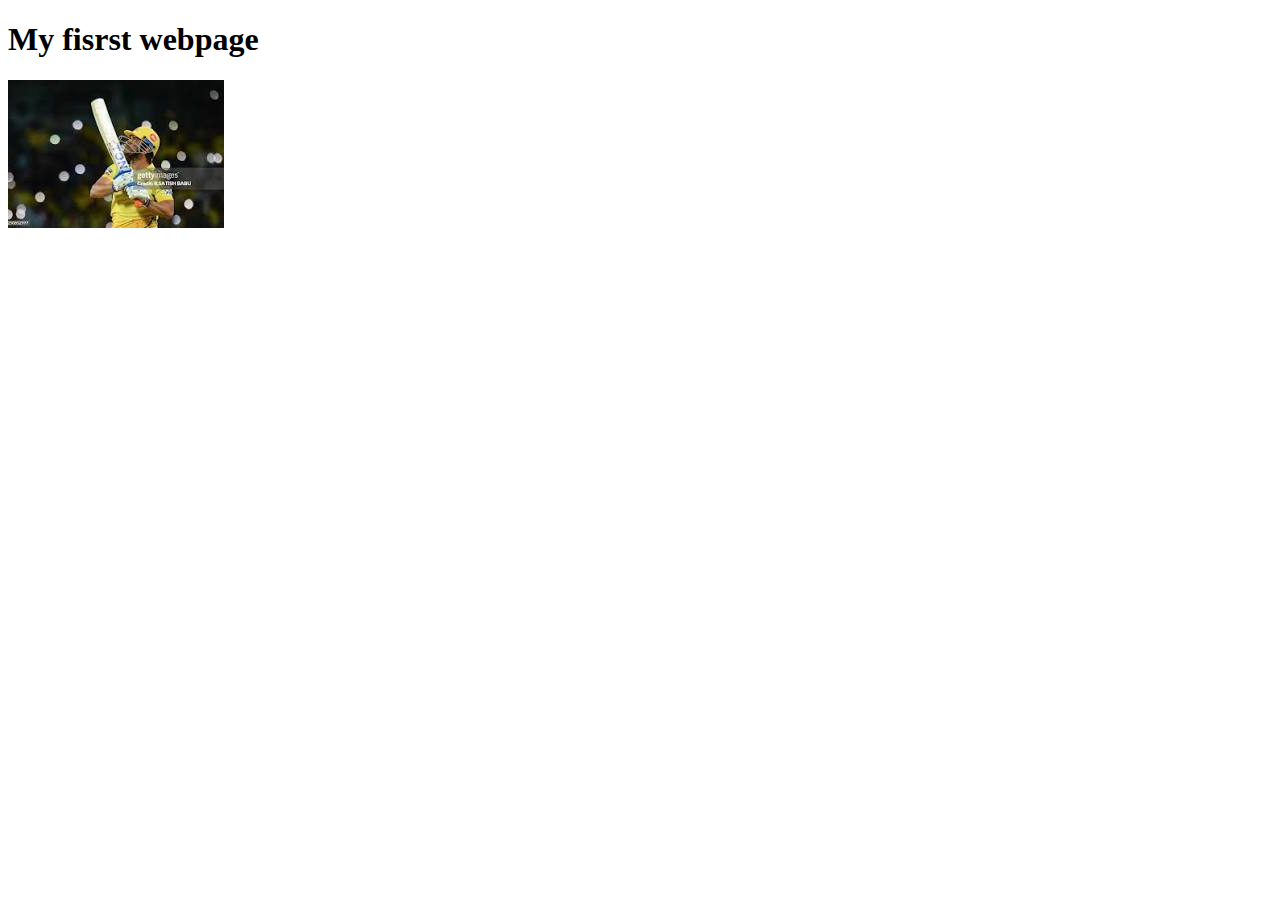
<file: HTML-08/index.html>
<!DOCTYPE html>
<html>
  <head>
    <title>My webpage</title>
  </head>
  <body>
    <h1>My fisrst webpage</h1>
    <img src="[data-uri]" alt="">
  <!-- //Formatting tags -->
  <b></b>
  
  </body>
</html>
</file>
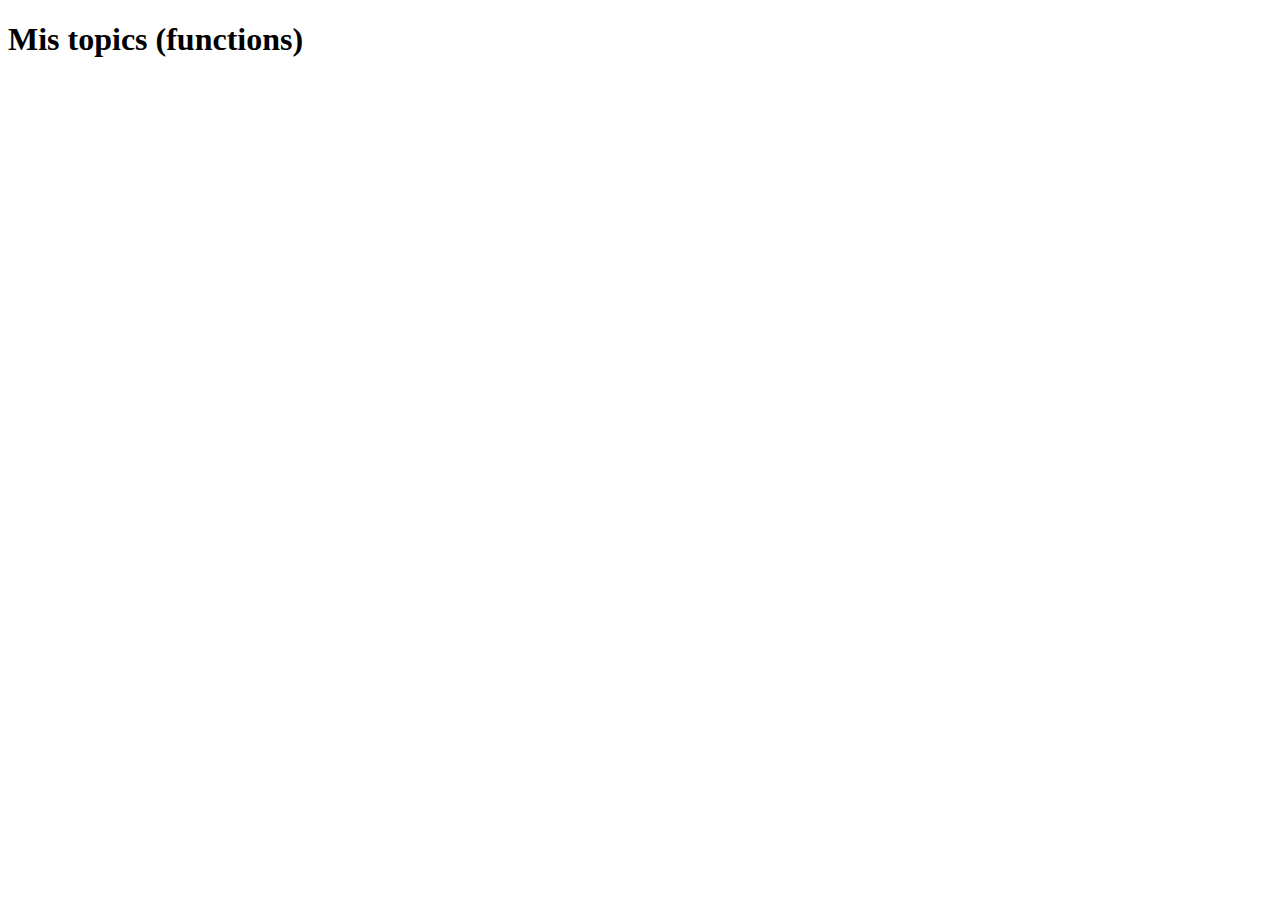
<file: Mis/index.html>
<!DOCTYPE html>
<html lang="en">
<head>
  <meta charset="UTF-8">
  <meta name="viewport" content="width=device-width, initial-scale=1.0">
  <title>Document</title>
</head>
<body>
  <h1>Mis topics (functions)</h1>
  <script src="./index.js"></script>
</body>
</html>
</file>
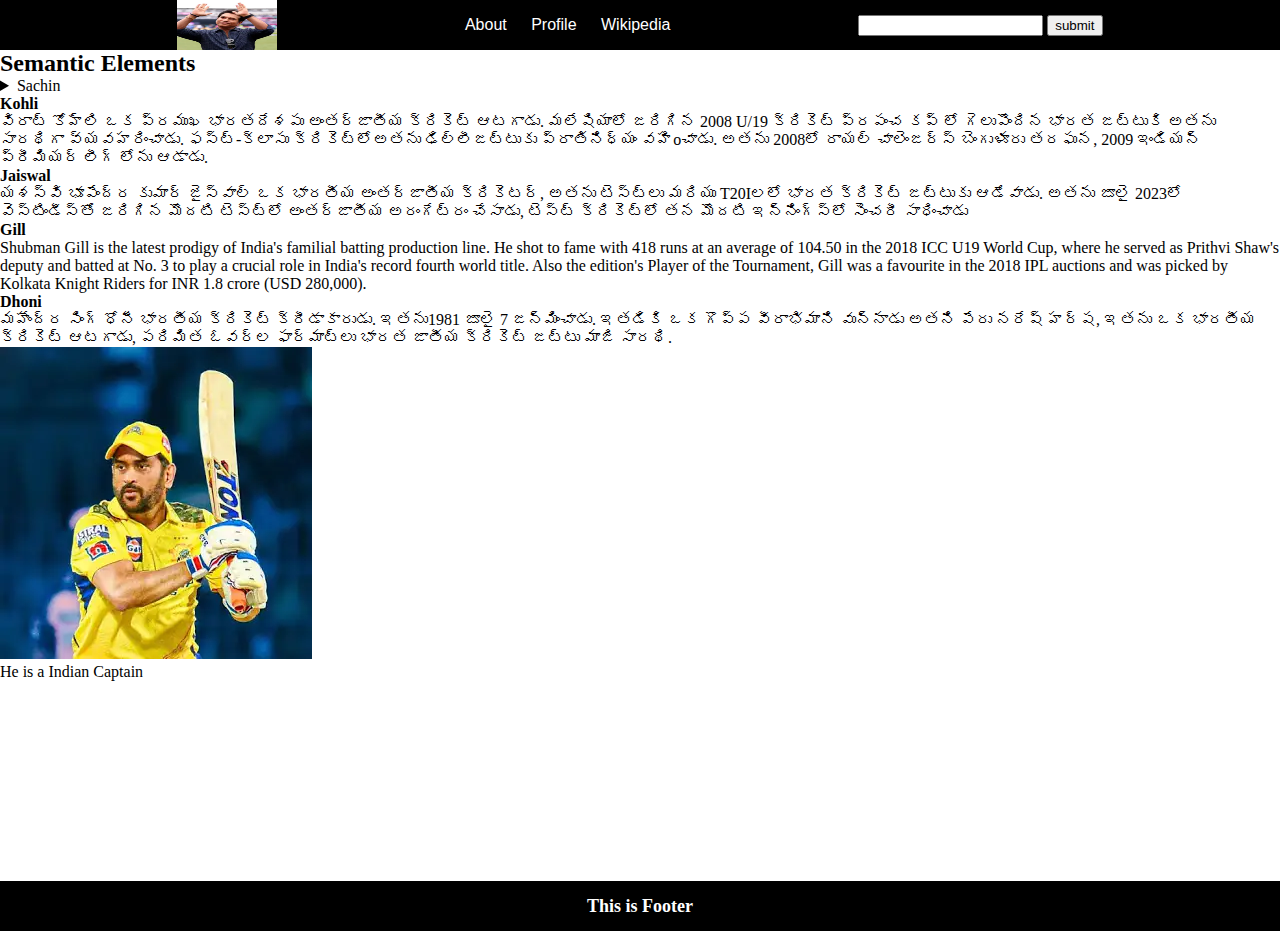
<file: HTML-08/Semantic-elements/index.html>
<!DOCTYPE html>
<html lang="en">
  <head>
    <meta charset="UTF-8" />
    <meta name="viewport" content="width=device-width, initial-scale=1.0" />
    <link rel="stylesheet" href="style.css" />
    <title>Semantic elements</title>
  </head>

  <body>
    <header class="header">
      <img src="../images/sachin.webp" width="100px" height="50px" alt="" />
      <nav>
        <a href="https://en.wikipedia.org/wiki/Sachin_Tendulkar">About</a>
        <a href="https://www.espncricinfo.com/cricketers/sachin-tendulkar-35320"
          >Profile</a
        >
        <a href="https://en.wikipedia.org/wiki/Sachin_Tendulkar">Wikipedia</a>
      </nav>

      <form>
        <input type="text" value="" name="" maxlength="20" />
        <button>submit</button>
      </form>
    </header>

    <main>
      <h2>Semantic Elements</h2>
      <details>
        <summary>Sachin</summary>
        <p>
          ప్రపంచ క్రికెట్ క్రీడా చరిత్రలో ప్రఖ్యాతి గాంచిన భారతీయ ఆటగాడు సచిన్
          రమేష్ టెండుల్కర్ (Sachin Ramesh Tendulkar). క్రికెట్ క్రీడకు
          భారతదేశంలో అత్యధిక జనాదరణకు కారకుడై, చిన్న పిల్లలు మొదలు ముసలివాళ్ళ
          మనసులను సైతం దోచుకున్న వర్తమాన క్రికెటర్ టెండుల్కర్ ఏప్రిల్ 24, 1973న
          జన్మించాడు.
        </p>
      </details>
      <article>
        <h4>Kohli</h4>
        <section>
          
          విరాట్ కోహ్లి ఒక ప్రముఖ భారతదేశపు అంతర్జాతీయ క్రికెట్ ఆటగాడు.
          మలేషియాలో జరిగిన 2008 U/19 క్రికెట్ ప్రపంచ కప్ లో గెలుపొందిన భారత
          జట్టుకి అతను సారథిగా వ్యవహరించాడు. ఫస్ట్-క్లాసు క్రికెట్‌లోఅతను
          ఢిల్లీజట్టుకు ప్రాతినిధ్యం వహిoచాడు. అతను 2008లో రాయల్ చాలెంజర్స్
          బెంగుళూరు తరఫున, 2009 ఇండియన్ ప్రీమియర్ లీగ్ లోను ఆడాడు.
        </section>
        <h4>Jaiswal</h4>
        <section>
          యశస్వి భూపేంద్ర కుమార్ జైస్వాల్ ఒక భారతీయ అంతర్జాతీయ క్రికెటర్, అతను
          టెస్ట్‌లు మరియు T20Iలలో భారత క్రికెట్ జట్టుకు ఆడేవాడు. అతను జూలై
          2023లో వెస్టిండీస్‌తో జరిగిన మొదటి టెస్ట్‌లో అంతర్జాతీయ అరంగేట్రం
          చేసాడు, టెస్ట్ క్రికెట్‌లో తన మొదటి ఇన్నింగ్స్‌లో సెంచరీ సాధించాడు
        </section>
        <h4>Gill</h4>
        <section>
          Shubman Gill is the latest prodigy of India's familial batting
          production line. He shot to fame with 418 runs at an average of 104.50
          in the 2018 ICC U19 World Cup, where he served as Prithvi Shaw's
          deputy and batted at No. 3 to play a crucial role in India's record
          fourth world title. Also the edition's Player of the Tournament, Gill
          was a favourite in the 2018 IPL auctions and was picked by Kolkata
          Knight Riders for INR 1.8 crore (USD 280,000).
        </section>
        <h4>Dhoni</h4>
        <p>
          మహేంద్ర సింగ్ ధోనీ భారతీయ క్రికెట్ క్రీడాకారుడు. ఇతను1981 జూలై 7
          జన్మించాడు. ఇతడికి ఒక గొప్ప వీరాభిమాని వున్నాడు అతని పేరు నరేష్ హర్ష,
          ఇతను ఒక భారతీయ క్రికెట్ ఆటగాడు, పరిమిత ఓవర్ల ఫార్మాట్లు భారత జాతీయ
          క్రికెట్ జట్టు మాజి సారథి.
        </p>
      </article>
      <figure>
        <img src="../images/dhoni.webp" />
        <figcaption>He is a Indian Captain</figcaption>
      </figure>
    </main>
    <footer id="footer">This is Footer</footer>
  </body>
</html>
</file>
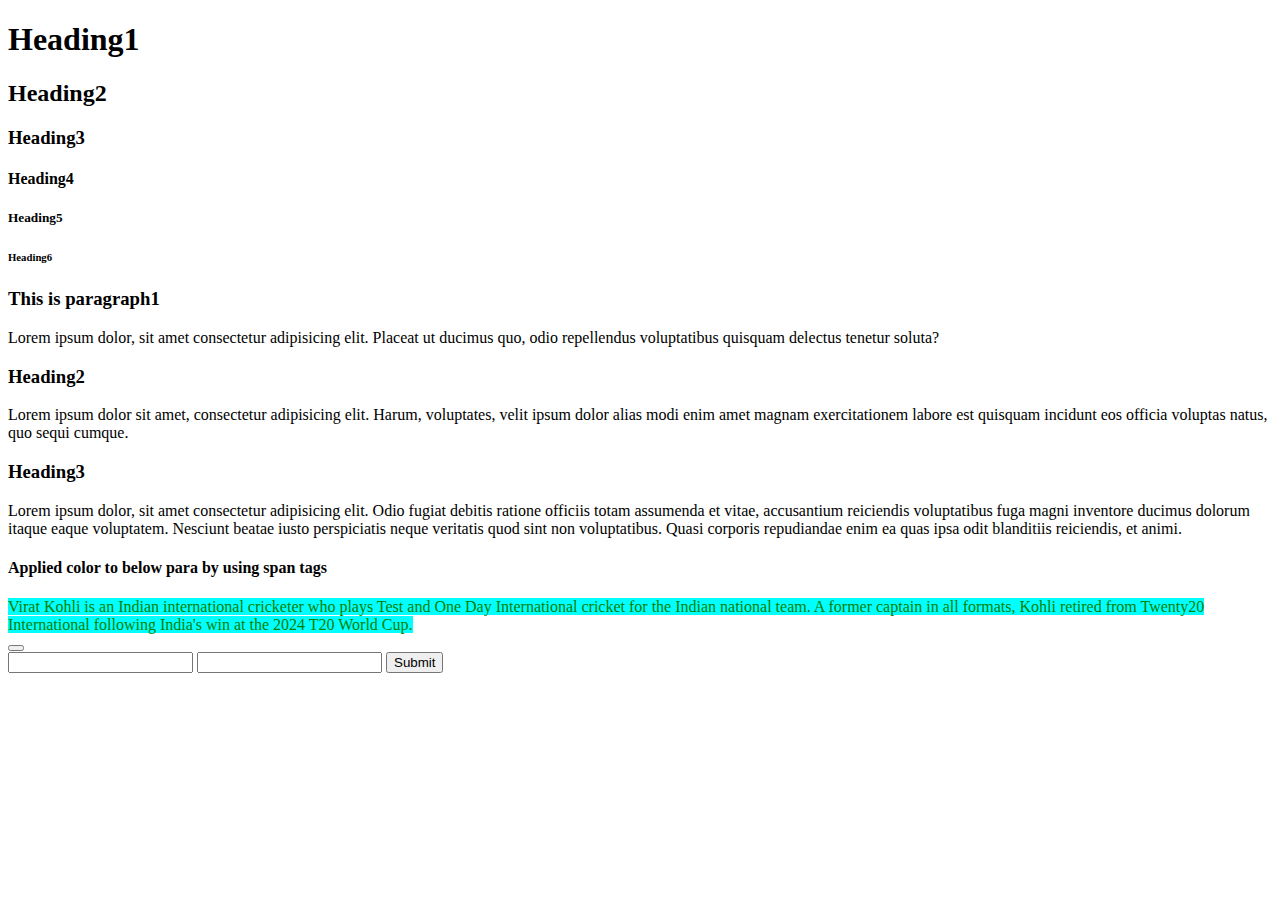
<file: HTML-08/Basics.html>
<!DOCTYPE html>
<html lang="en">
  <head>
    <meta charset="UTF-8" />
    <meta name="viewport" content="width=device-width, initial-scale=1.0" />
    <title>Basics</title>
  </head>
  <body>
    <!-- Heading tags -->
    <h1>Heading1</h1>
    <h2>Heading2</h2>
    <h3>Heading3</h3>
    <h4>Heading4</h4>
    <h5>Heading5</h5>
    <h6>Heading6</h6>
    <!--Paragraph tags and Div tags and span tags-->
    <div class="container">
      <div class="paragraphs">
        <h3>This is paragraph1</h3>
        <p>
          Lorem ipsum dolor, sit amet consectetur adipisicing elit. Placeat ut
          ducimus quo, odio repellendus voluptatibus quisquam delectus tenetur
          soluta?
        </p>
        <h3>Heading2</h3>
        <p>
          Lorem ipsum dolor sit amet, consectetur adipisicing elit. Harum,
          voluptates, velit ipsum dolor alias modi enim amet magnam
          exercitationem labore est quisquam incidunt eos officia voluptas
          natus, quo sequi cumque.
        </p>
        <h3>Heading3</h3>
        <p>
          Lorem ipsum dolor, sit amet consectetur adipisicing elit. Odio fugiat
          debitis ratione officiis totam assumenda et vitae, accusantium
          reiciendis voluptatibus fuga magni inventore ducimus dolorum itaque
          eaque voluptatem. Nesciunt beatae iusto perspiciatis neque veritatis
          quod sint non voluptatibus. Quasi corporis repudiandae enim ea quas
          ipsa odit blanditiis reiciendis, et animi.
        </p>
        <h4>Applied color to below para by using span tags </h4>
        <span style="color:green;background-color: aqua;">Virat Kohli is an Indian international cricketer who plays Test and
          One Day International cricket for the Indian national team. A former
          captain in all formats, Kohli retired from Twenty20 International
          following India's win at the 2024 T20 World Cup.
        </span>
      </div>
      <div class="button">
        <button></button>
        <form  autocomplete="on" novalidate onsubmit="">
          <input type="email">
          <input type="text" value="" required>
          <input type="submit">
        </form>
      </div>
    </div>
  </body>
</html>
</file>
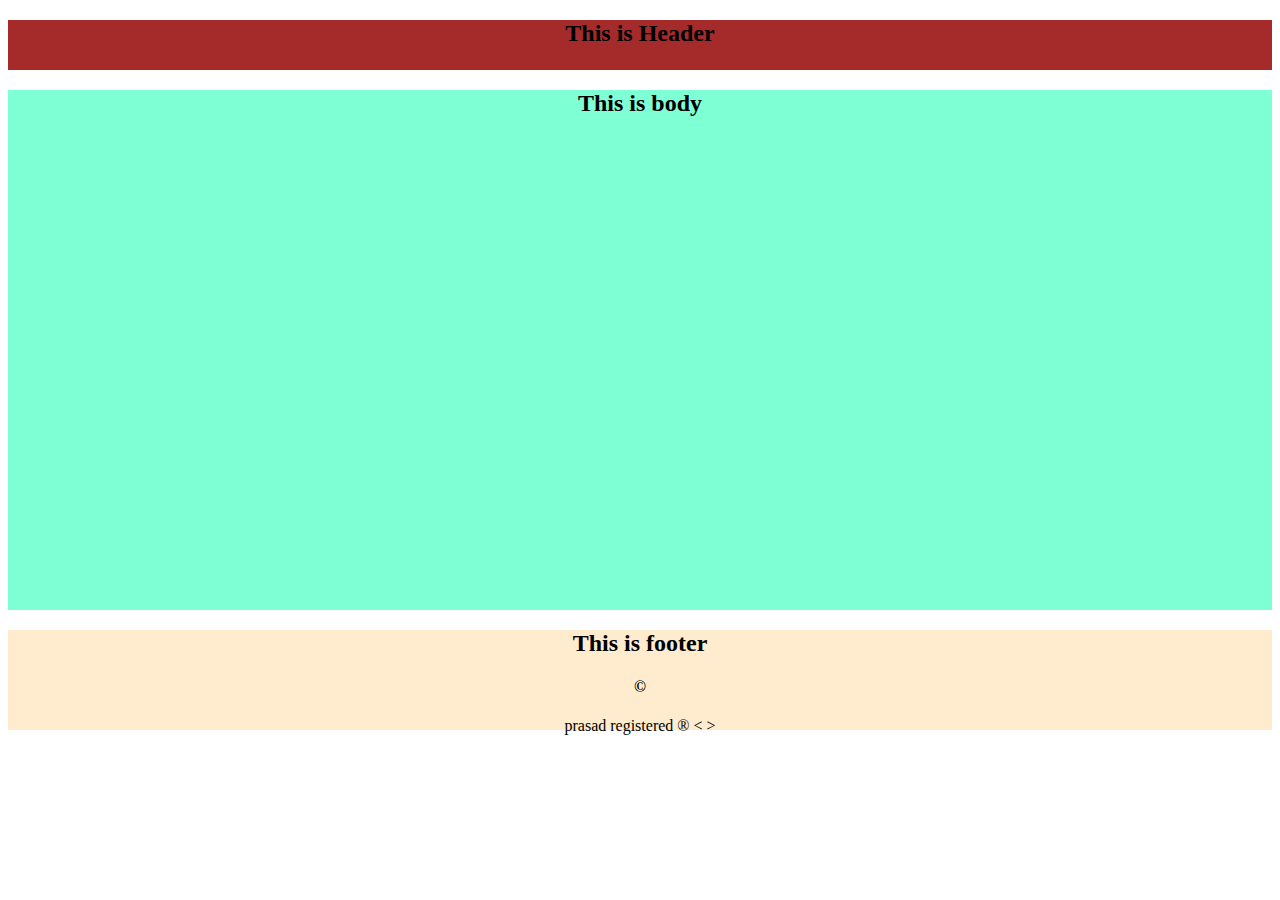
<file: HTML-08/Entities.html>
<!DOCTYPE html>
<html lang="en">
<head>
  <meta charset="UTF-8">
  <meta name="viewport" content="width=device-width, initial-scale=1.0">
  <title>Document</title>
  <style>
    #header{
      background-color: brown;
      color: black;
      height: 50px;
      margin: 0px;
      text-align: center;
    }
    #body{
      min-height: 520px;
      background-color: aquamarine;
      text-align: CENTER;
    }
    #footer{
      background-color: blanchedalmond;
      color: black;
      height: 100px;
      text-align: center;
    }
  </style>
</head>
<body>
  <!-- <h2>Entities</h2> -->
  <!-- <p>Mahendra Singh Dhoni is an &nbsp;&nbsp;&nbsp;&nbsp; Indian professional cricketer who plays as a right handed batter and a wicket-keeper. Widely regarded as one of the most prolific wicket-keeper-batsmen and captains, he represented the Indian cricket team and was the captain of the side in limited-overs formats from 2007 to 2017 and in test cricket from 2008 to 2014. Dhoni has captained the most international matches and is the most successful Indian captain.</p> -->
 
  <div id="header">
    <h2>This is Header</h2>
  </div>
  <div id="body">
    <h2>This is body</h2>
  </div>
  <div id="footer">
    <h2>This is footer</h2>
    <h4>&copy;</h4> prasad registered
    &REG;
    &lt;
    &GT;
    
  </div>
</body>

</html>
</file>
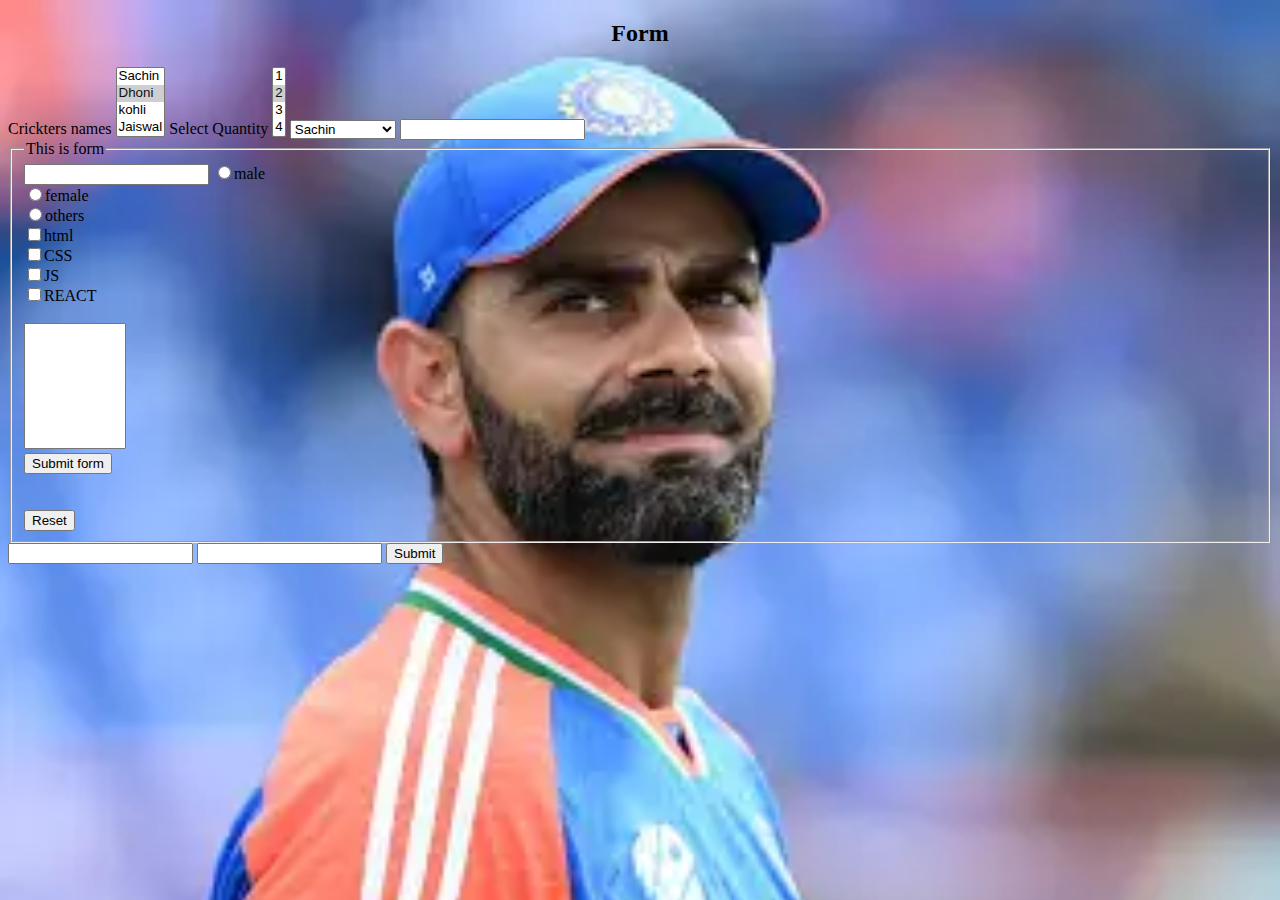
<file: HTML-08/form.html>
<!DOCTYPE html>
<html lang="en">
  <head>
    <meta charset="UTF-8" />
    <meta name="viewport" content="width=device-width, initial-scale=1.0" />
    <title>Document</title>
    <style>
      body {
        background-image: url([data-uri]);
        background-repeat: no-repeat;
        background-size: cover;
      }
    </style>
  </head>
  <body>
    <h2 align="center">Form</h2>
    <!-- <form align="center"> -->
      <!-- <label for="user"></label>
      <input
        type="text"
        placeholder="enter your name"
        value="'prasad"
        id="user"
      />
      <!-- <input type="text" placeholder="enter your name" value="'prasad" size="40" maxlength="8" required readonly disabled/><br/><br/> -->
      <!-- <input
        <!-- type="email"
        placeholder="enter your email"
        value="prasad897@gmail.com"
      /><br /><br />
      <input type="password" placeholder="enter your password" /><br /><br />
      <input type="radio" name="gender" />male<br />
      <input type="radio" name="gender" />female<br />
      <input type="radio" name="gender" />others<br />
      <input type="checkbox" />html<br />
      <input type="checkbox" />CSS<br />
      <input type="checkbox" />JS<br />
      <input type="checkbox" />REACT<br /><br />
      <input type="color" /> choose color<br /><br /><br />
      <input type="number" /><br />
      <input type="range" min="100" max="9999" value="2000" /> choose range<br />
      <input type="date" /><br /><br />
      <input type="time" /><br /><br />
      <input type="month" /><br /><br />
      <input type="tel" /><br /><br />
      <input type="button" value="click me" /><br /><br />
      <textarea cols="10" rows="8"></textarea> -->
         <!-- <input type="submit" value="Submit form" /><br /><br /><br />
      <input type="reset" />  
      <textarea cols="10" rows="8"></textarea> -->
    
      <label for="names">Crickters names</label>
      <select name="" id="names" multiple>
        <option value="sachin">Sachin</option>
        <option value="dhoni" selected>Dhoni</option>
        <option value="kohli">kohli</option>
        <option value="jaiswal">Jaiswal</option>
      </select>
      <label for="qty">Select Quantity</label>
      <select name="" id="qty" multiple >
        <option value="1">1</option>
        <option value="2" selected>2</option>
        <option value="3">3</option>
        <option value="4">4</option>
      </select>
      <select>
        <optgroup label="Cricketers">
          <option value="sachin">Sachin</option>
          <option value="dhoni">Dhoni</option>
          <option value="kohli">kohli</option>
          <option value="jaiswal">Jaiswal</option>
        </optgroup>
        <optgroup label="Hero names">
          <option value="mahesh">Mahesh</option>
          <option value="PK" >PK</option>
          <option value="ram">Ramcharan</option>
          <option value="ntr">NTR</option>
        </optgroup>
          </select>

           <input type="text" list="named">
           <datalist id="named">
            <option value="kohli"></option>
            <option value="sachin"></option>
            <option value="dhoni"></option>
           </datalist>

      <fieldset>
        <legend>This is form</legend>
        <input type="text"/>
        <input type="radio" name="gender" />male<br />
        <input type="radio" name="gender" />female<br />
        <input type="radio" name="gender" />others<br>
        <input type="checkbox" />html<br />
      <input type="checkbox" />CSS<br /> 
      <input type="checkbox" />JS<br />
      <input type="checkbox" />REACT<br /><br />
      <textarea cols="10" rows="8" style=" resize: none;"></textarea><br>
      <input type="submit" value="Submit form" /><br /><br /><br />
      <input type="reset" />
      </fieldset>
    <form  autocomplete="on" novalidate onsubmit="">
      <input type="email">
      <input type="text" value="" required>
      <input type="submit">
    </form>
    <!-- </form> -->                                                                                                                                                                                                                                                                                                                                                                                                                                                                                                                                                                                                                                                                                                                                                                                                                                                                                                                                                                                                                                                                                                      
  </body>
</html>
</file>
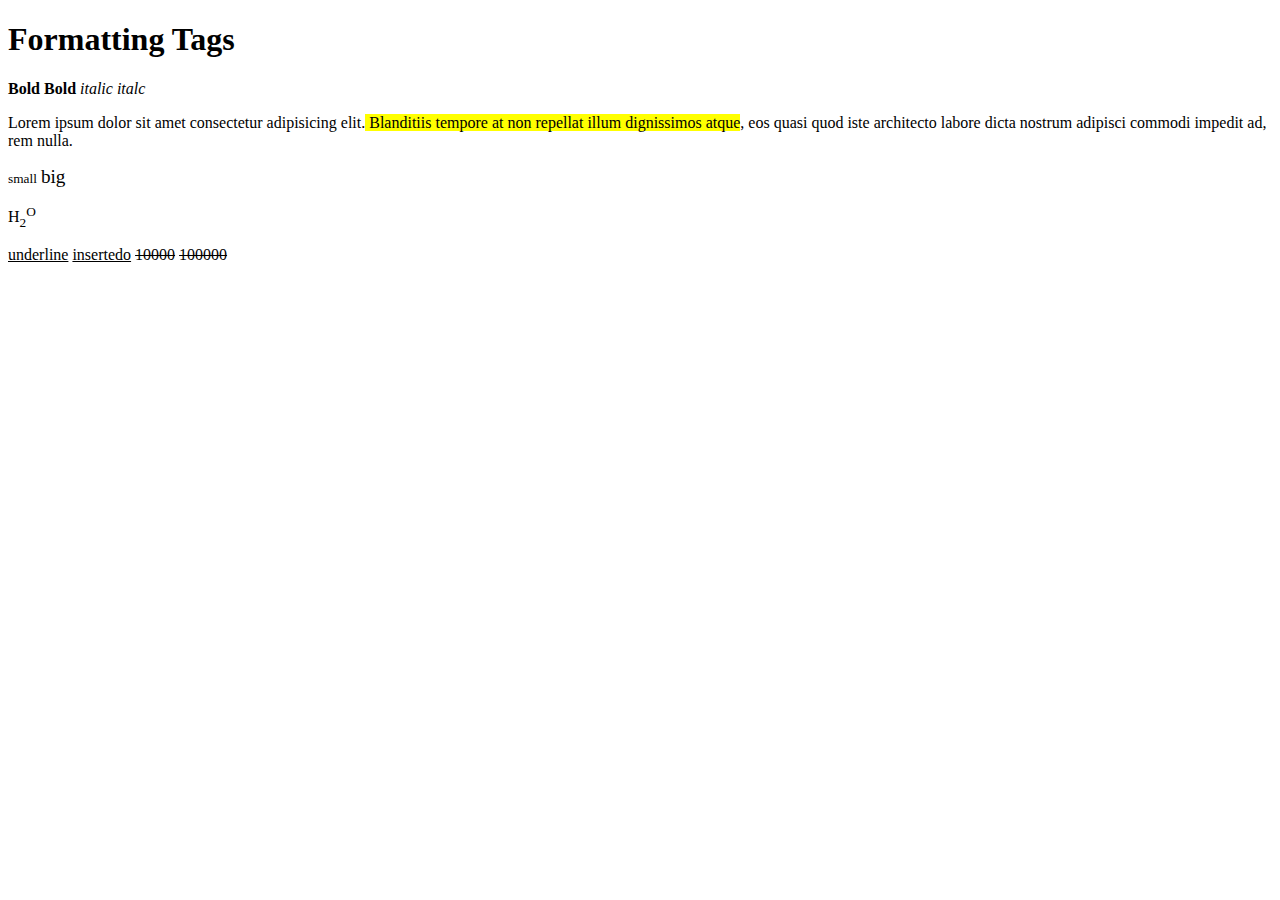
<file: HTML-08/Formatting.html>
<!DOCTYPE html>
<html lang="en">
<head>
  <meta charset="UTF-8">
  <meta name="viewport" content="width=device-width, initial-scale=1.0">
  <title>Document</title>
</head>
<body>
  <h1>Formatting Tags</h1>
  <b>Bold</b>
  <strong>Bold</strong>
  <i>italic</i>
  <em>italc</em>
  <p>Lorem ipsum dolor sit amet consectetur adipisicing elit.<mark> Blanditiis tempore at non repellat illum dignissimos atque</mark>, eos quasi quod iste architecto labore dicta nostrum adipisci commodi impedit ad, rem nulla.</p>
  <small>small</small>
  <big>big</big>
  <p>H<sub>2</sub><sup>O</sup></p>
  <u>underline</u>
  <ins>insertedo</ins>
  <s>10000</s>
  <del>100000</del>
</body>
</html>
</file>
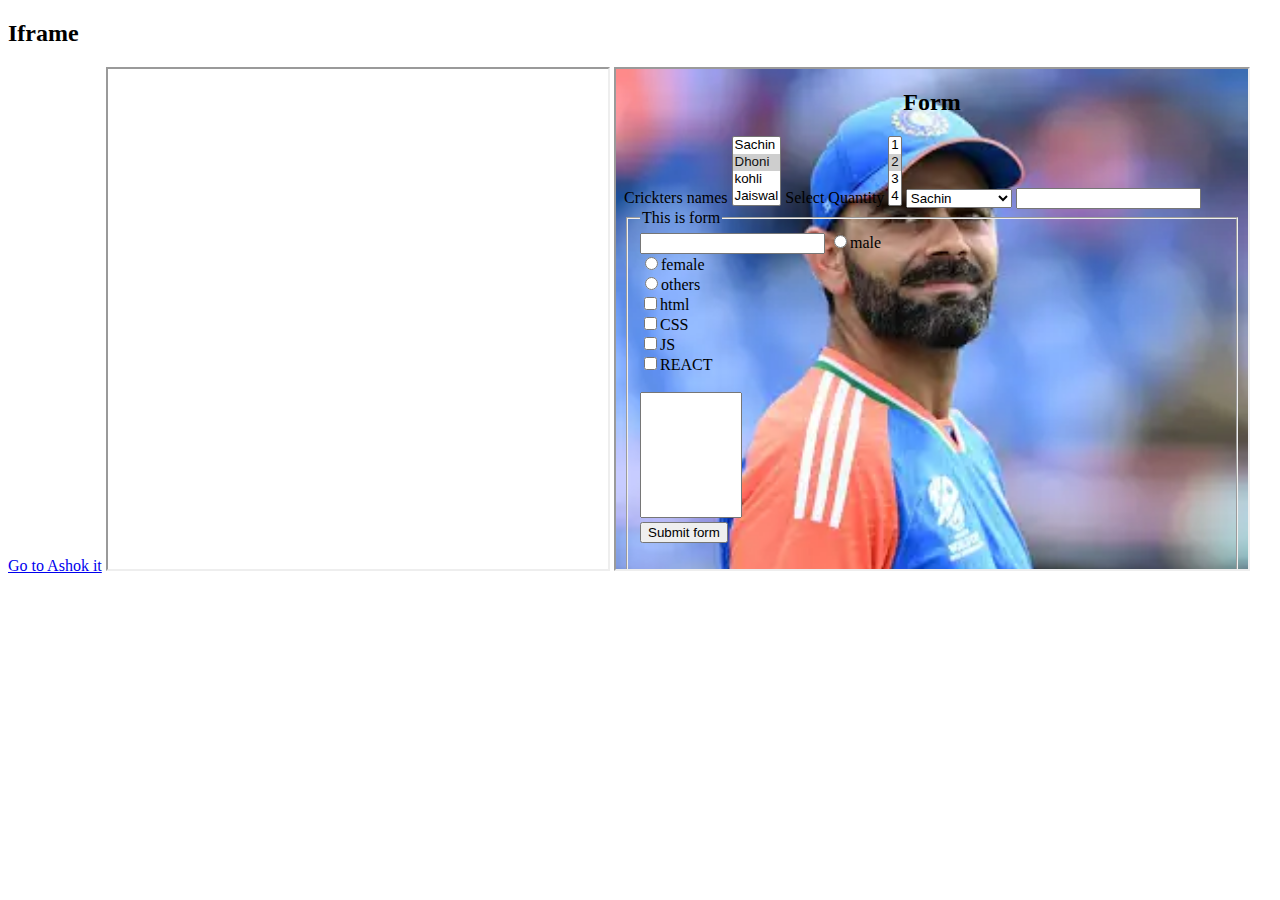
<file: HTML-08/iframe.html>
<!DOCTYPE html>
<html lang="en">
<head>
  <meta charset="UTF-8">
  <meta name="viewport" content="width=device-width, initial-scale=1.0">
  <title>Document</title>
</head>
<body>
  <h2>Iframe</h2>
  <a href="https://www.ashokitech.com/" target="ashokit">Go to Ashok it</a>
  <iframe src="" width="500px" height="500px" frameborder="1" ></iframe>
  <iframe src="./form.html" width="50%" height="500px" frameborder="1" name="ashokit" ></iframe>
</body>
</html>
</file>
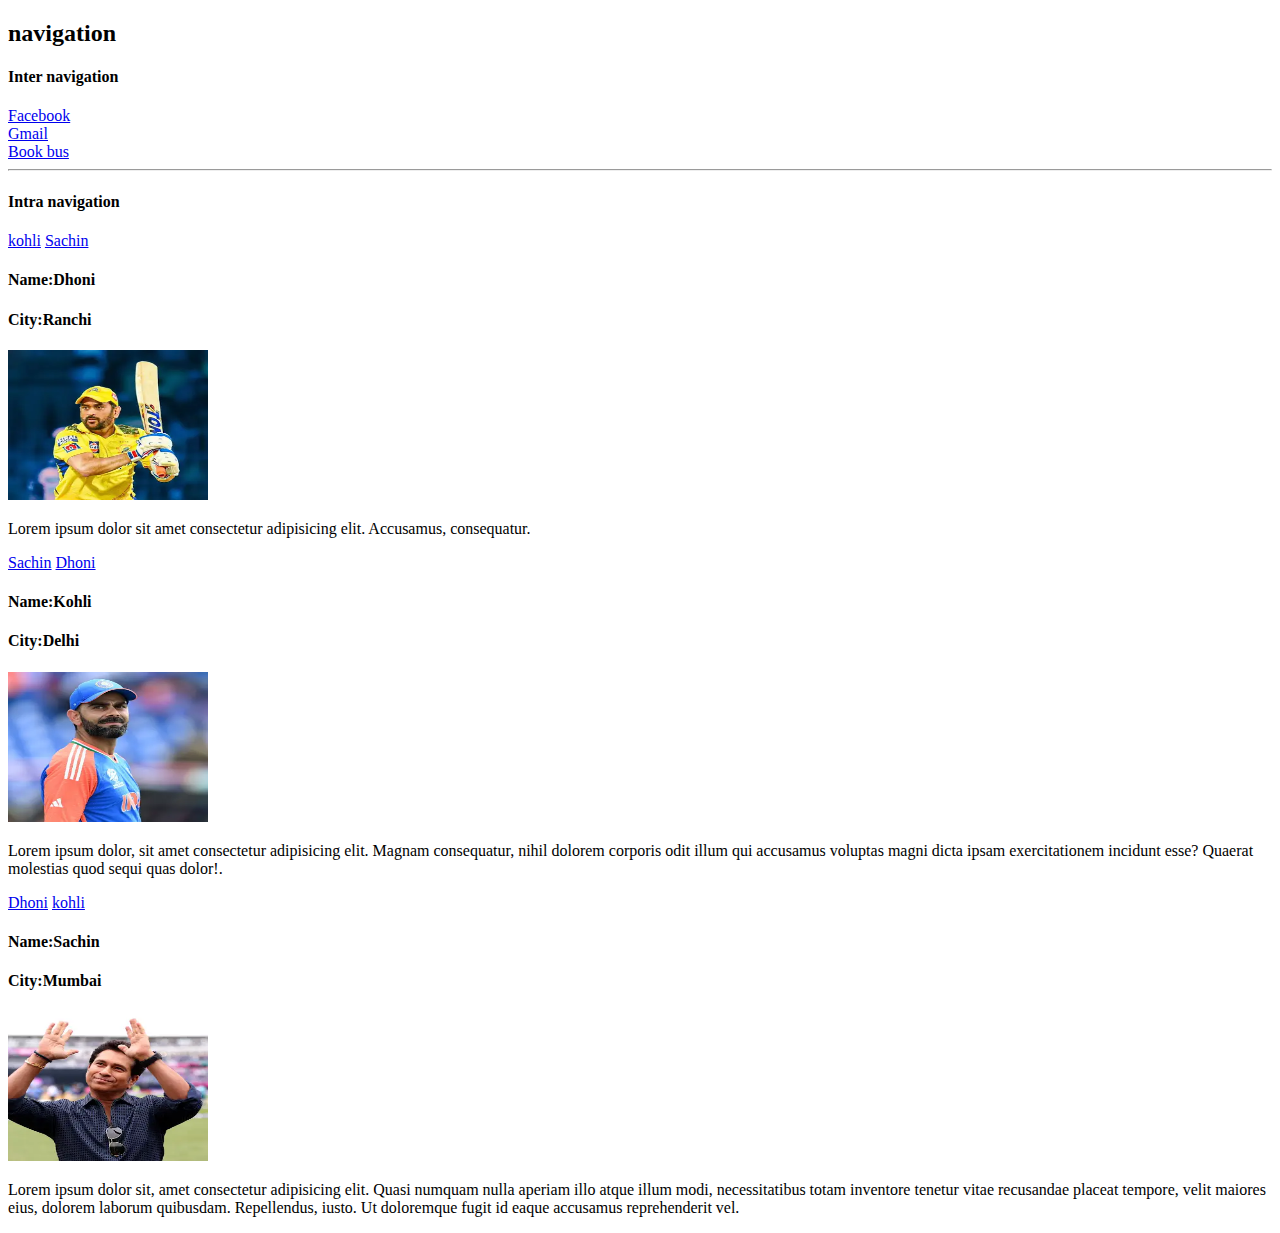
<file: HTML-08/Links.html>
<!DOCTYPE html>
<html lang="en">
<head>
  <meta charset="UTF-8">
  <meta name="viewport" content="width=device-width, initial-scale=1.0">
  <title>Links</title>
</head>
<body>
  <!-- //anchor tags -->
  <h2>navigation</h2>
  <h4>Inter navigation</h4>
  <a href="https://www.facebook.com/" target="">Facebook</a><br>
  <a href="https://mail.google.com/mail/">Gmail</a><br>
  <a href="https://www.redbus.in/">Book bus</a>
  <hr/>
  <h4>Intra navigation</h4>
   
    <div id="dhoni">
      <a href="#kohli">kohli</a>
      <a href="#sachin">Sachin</a>
      <h4>Name:Dhoni</h4>
      <h4>City:Ranchi</h4>
      <img src="./images/dhoni.webp" width="200px" height="150px" alt="">
      <p>Lorem ipsum dolor sit amet consectetur adipisicing elit. Accusamus, consequatur.</p>
    </div>
    <div id="kohli">
      <a href="#sachin">Sachin</a>
      <a href="#dhoni">Dhoni</a>
      <h4>Name:Kohli</h4>
      <h4>City:Delhi</h4>
      <img src="./images/download.webp" width="200px" height="150px" alt="">
      <p>Lorem ipsum dolor, sit amet consectetur adipisicing elit. Magnam consequatur, nihil dolorem corporis odit illum qui accusamus voluptas magni dicta ipsam exercitationem incidunt esse? Quaerat molestias quod sequi quas dolor!.</p>
    </div>
    <div id="sachin">
      <a href="#dhoni">Dhoni</a>
      <a href="#kohli">kohli</a>
      <h4>Name:Sachin</h4>
      <h4>City:Mumbai</h4>
      <img src="./images/sachin.webp" width="200px" height="150px" alt="">
      <p>Lorem ipsum dolor sit, amet consectetur adipisicing elit. Quasi numquam nulla aperiam illo atque illum modi, necessitatibus totam inventore tenetur vitae recusandae placeat tempore, velit maiores eius, dolorem laborum quibusdam. Repellendus, iusto. Ut doloremque fugit id eaque accusamus reprehenderit vel.</p>
    </div>
</body>
</html>
</file>
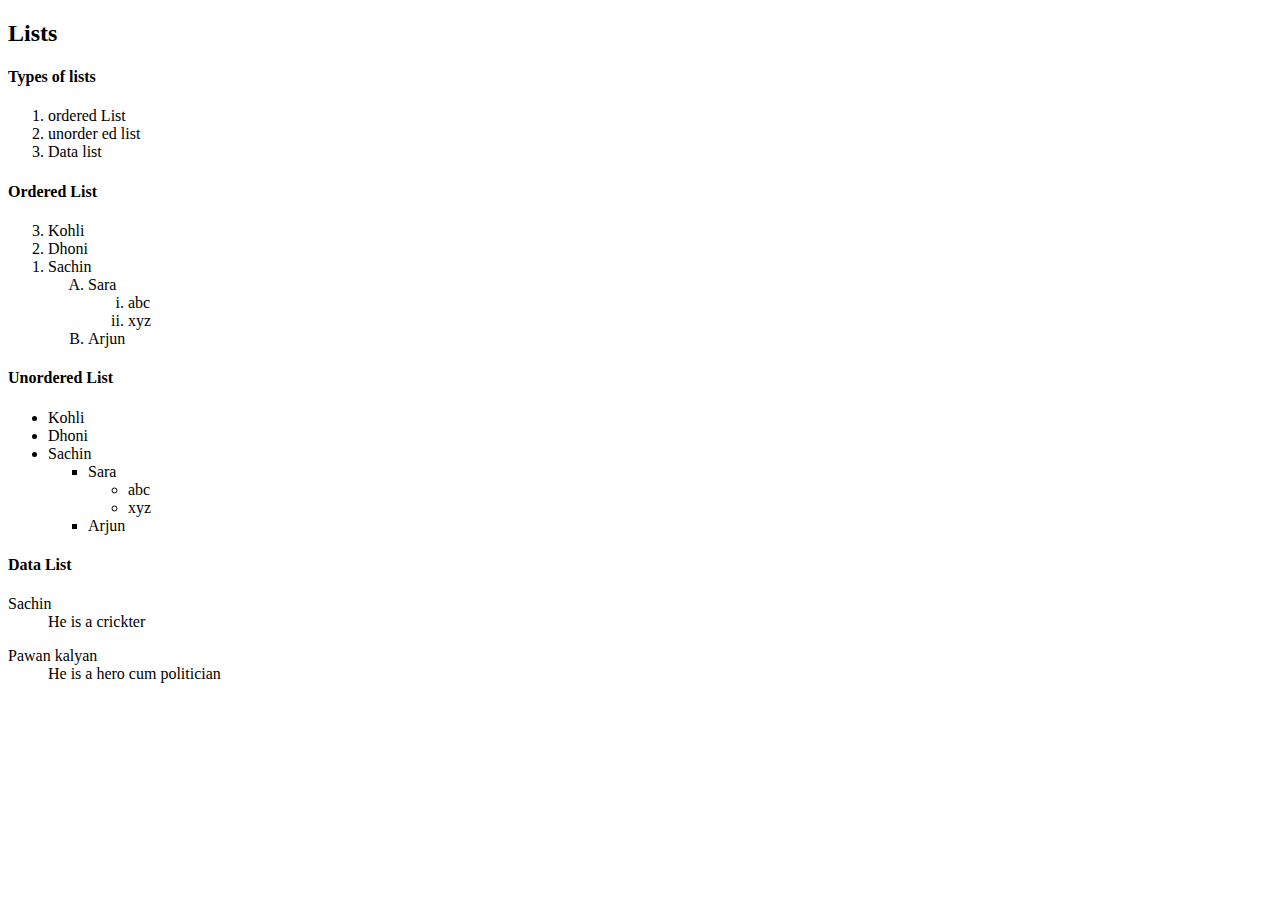
<file: HTML-08/Lists.html>
<!DOCTYPE html>
<html lang="en">
  <head>
    <meta charset="UTF-8" />
    <meta name="viewport" content="width=device-width, initial-scale=1.0" />
    <title>Lists</title>
  </head>
  <body>
    <h2>Lists</h2>
    <h4>Types of lists</h4>
    <ol>
      <li>ordered List</li>
      <li>unorder ed list</li>
      <li>Data list</li>
    </ol>

    <!-- ordered list -->
    <h4>Ordered List</h4>
    <ol type="1" reversed>
      <li>Kohli</li>
      <li>Dhoni</li>
      <li>
        Sachin
        <ol type="A">
          <li>
            Sara
            <ol type="i">
              <li>abc</li>
              <li>xyz</li>
            </ol>
          </li>
          <li>Arjun</li>
        </ol>
      </li>
    </ol>
    <!-- //unordered list -->
     <h4>Unordered List</h4>
    <ul type="">
      <li>Kohli</li>
      <li>Dhoni</li>
      <li>
        Sachin
        <ul type="square" >
          <li>
            Sara
            <ul type="circle">
              <li>abc</li>
              <li>xyz</li>
            </ul>
          </li>
          <li>Arjun</li>
        </ul>
      </li>
    </ul>
    <h4>Data List</h4>
    <dl>
      <dt>Sachin</dt>
      <dd>He is a crickter</dd>
    </dl>
    <dl>
      <dt>Pawan kalyan</dt>
      <dd>He is a hero cum politician</dd>
    </dl>
  </body>
</html>
</file>
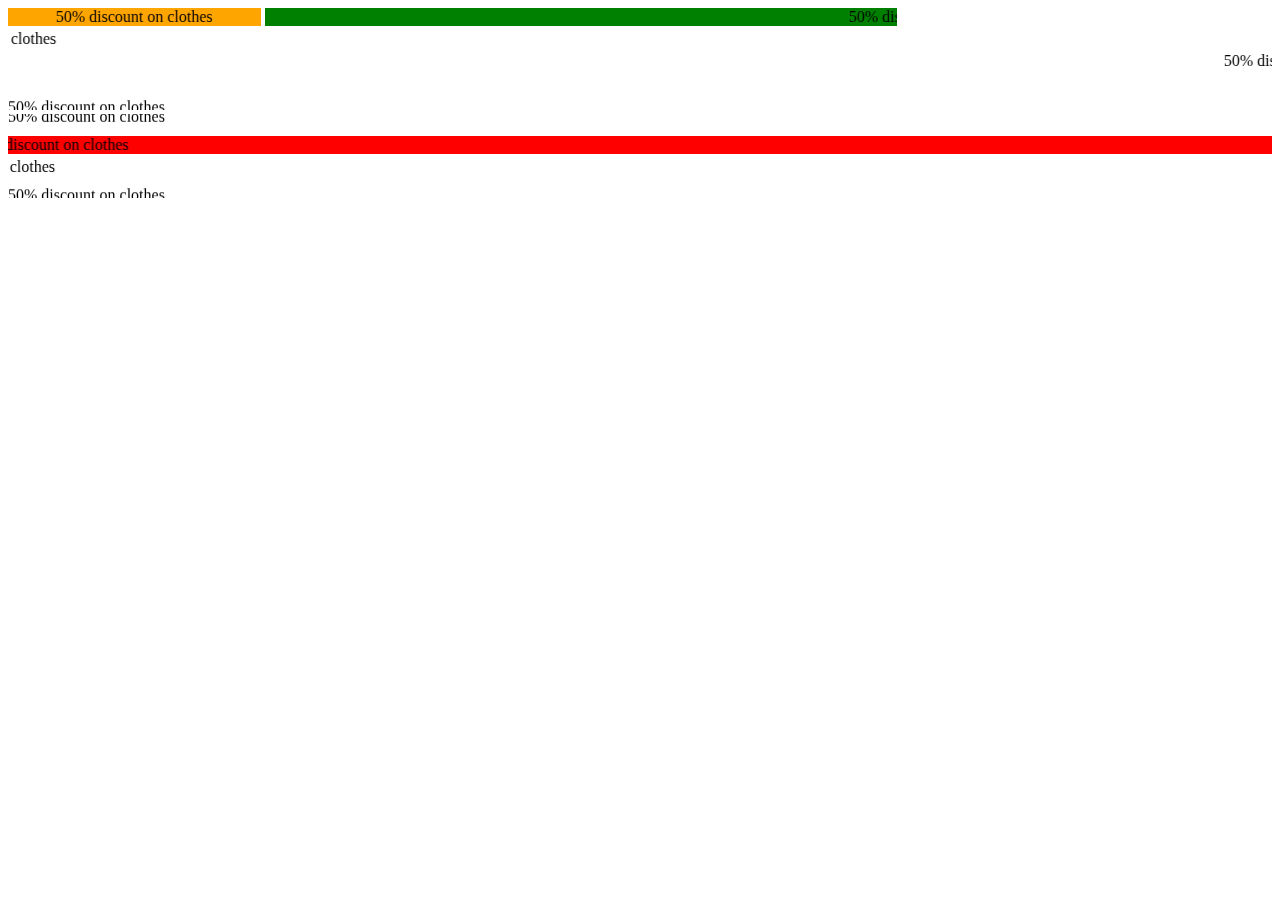
<file: HTML-08/marquee.html>
<!DOCTYPE html>
<html lang="en">
<head>
  <meta charset="UTF-8">
  <meta name="viewport" content="width=device-width, initial-scale=1.0">
  <title>Document</title>
</head>
<body>
  <marquee width=20% behavior="alternate" bgcolor="orange">50% discount on clothes</marquee>
  <marquee width=50% behavior="slide" bgcolor="green">50% discount on clothes</marquee>
  <marquee direction="right" height="50%" behavior="scroll">50% discount on clothes</marquee>
  <marquee direction="left" height="50%" behavior="scroll">50% discount on clothes</marquee><br><br>
  <marquee direction="up" height="50%" behavior="scroll">50% discount on clothes</marquee>
  <marquee direction="down" height="50%" behavior="scroll">50% discount on clothes</marquee>
  <marquee direction="right" height="50%" scrollamount=15 behavior="scroll" bgcolor="red">50% discount on clothes</marquee>
  <marquee direction="right" height="50%" scrolldelay=87 behavior="slide" loop="2">50% discount on clothes</marquee> 
  <marquee direction="up" height="50%" behavior="scroll" loop="3">50% discount on clothes</marquee>
</body>

</html>
</file>
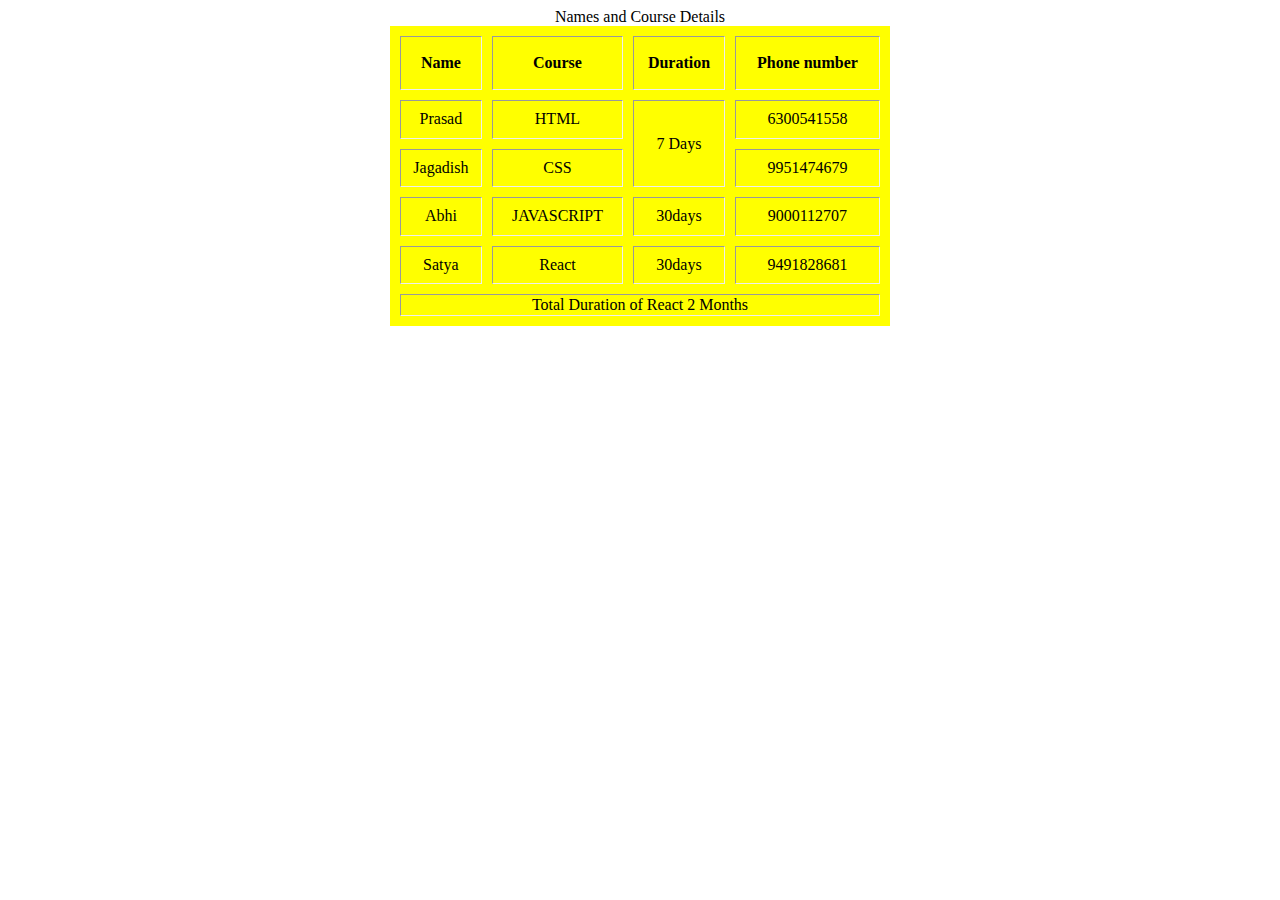
<file: HTML-08/Table.html>
<!DOCTYPE html>
<html lang="en">
<head>
  <meta charset="UTF-8">
  <meta name="viewport" content="width=device-width, initial-scale=1.0">
  <style>
    table{
      border: none
      
    }
    th{
      text-align: center;
      vertical-align: middle;
      height: 50px;
    }
    td{
      text-align: center;
      vertical-align: middle;
    } 
  </style>
  <title>Table</title>
</head>
<body>
  <table border="1"  width="500px" height="300px"  bgcolor="yellow" align="center"  cellspacing="10px" cellpadding="1px" >
   
    <caption>Names and Course Details</caption>
    <!-- Head of the table -->
    <thead>
      <tr>
        <th>Name</th>
        <th>Course</th>
        <th>Duration</th>
        <th>Phone number</th>
      </tr>
    </thead>
    <!-- body of the table -->
    <tbody>
      <tr>
        <td>Prasad</td>
        <td>HTML</td>
        <td rowspan="2">7 Days</td>        
        <td>6300541558</td>
      </tr>
      <tr>
        <td>Jagadish</td>
        <td>CSS</td>
       
        <td>9951474679</td>
      </tr>
      <tr>
        <td>Abhi</td>
        <td>JAVASCRIPT</td>
        <td>30days</td>        
        <td>9000112707</td>
      </tr>
      <tr>
        <td>Satya</td>
        <td>React</td>
        <td>30days</td>        
        <td>9491828681</td>
      </tr>
    </tbody>
    <tfoot>
      <tr>
        <td colspan="4">Total Duration of React 2 Months</td>
      </tr>
    </tfoot>
  </table>
</body>
</html>
</file>
<file: HTML-08/Semantic-elements/style.css>
.header{
  display: flex;
  background-color: black;
  justify-content: space-evenly;
  align-items: center;
height: 50px;
font-family: Verdana, Geneva, Tahoma, sans-serif;
  }
  *{
    margin: 0;
  }
  a{
    color: white;
    padding: 10px;
    text-decoration: none;
  }
  #footer{
    height: 50px;
    margin-top: 200px;
    color: white;
    background-color: black;
    display: flex;


    justify-content: center;
    align-items: center;
font-size: 18px;
font-weight: bold;
/* min-height: 440px; */
  }
</file>
